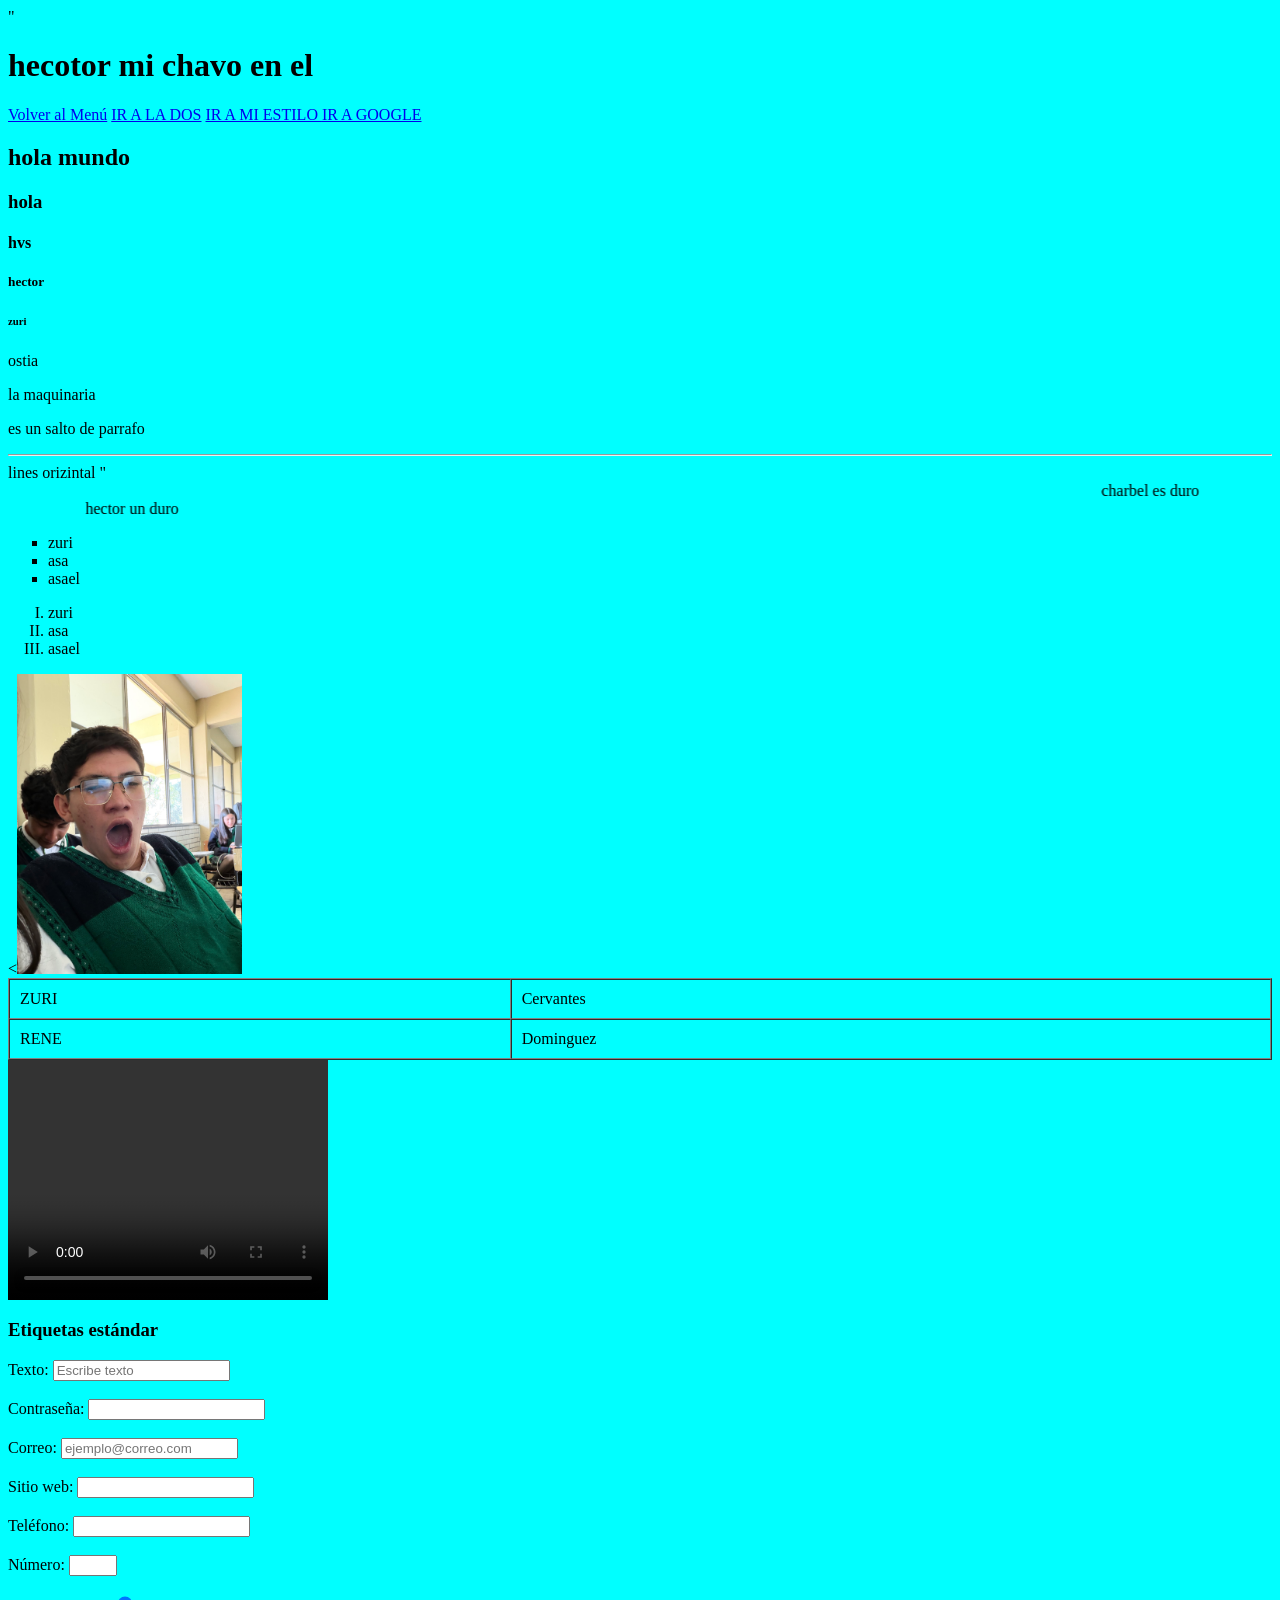
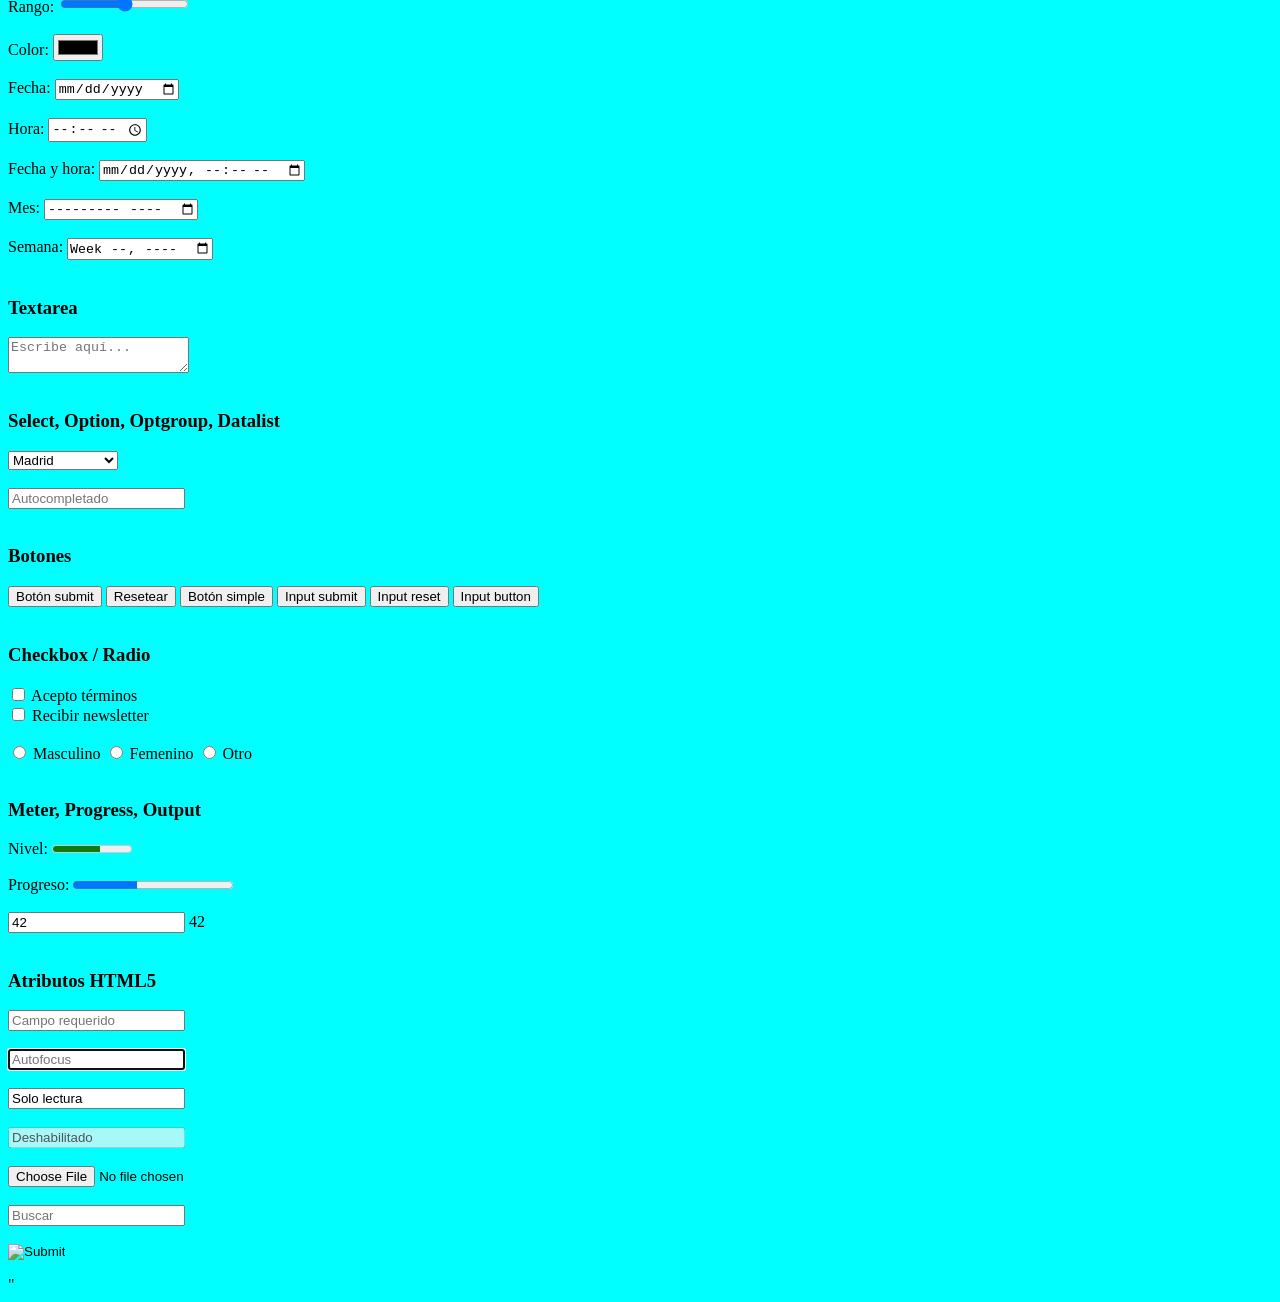
<file: clase1/index.html>
"<!DOCTYPE html>
<html>

<head>
  <meta charset="UTF-8">
  <meta name="viewport" content="width=device-width, initial-scale=1">
  <title>intro html </title>
  </title>
</head>

<body bgcolor="cyan">
  
 <h1> hecotor mi chavo en el </h1>
 <a href="menu.html"> Volver al Menú</a>
<a href="dos.html">IR A LA DOS</a>
<a href="misestilo.html">IR A MI ESTILO</>
<a href="https://www.google.com" target="_blank">IR A GOOGLE</a>

</body>
<h2>hola mundo </h2>
<h3>hola</h3>
<h4>hvs</h4>
<h5>hector</h5>
<h6>zuri</h6>

<p>ostia </p>
la maquinaria <p>
  es un salto de parrafo 
</p>

<hr /> lines orizintal "

<marquee behavior="scroll" direction="left">charbel es duro </marquee>
<marquee behavior="scroll" direction="right">hector un duro</marquee>

<ul type="square">
  
  <li>zuri </li>
  <li>asa</li>
  <li>asael</li>

  </ul>
<ol type ="I">
  
  
  <li>zuri </li>
  <li>asa</li>
  <li>asael</li>
  
</ol>

<<img src="santi.jpeg" alt="200px"
height="300px">
<table border="1" width="100%" cellspacing="0"cellpadding="10"
<tr>
  <td>ZURI</td>
 <td>Cervantes</td>
</tr>

<tr>
  <td>RENE</td>
  <td>Dominguez</td>
</tr>
  
</table>

<video src="video.mov" width="320" height="240"controls>
  
  
  
</video>




<form>
  
  <h3>Etiquetas estándar</h3>
  
  <label>Texto:</label>
  <input type="text" placeholder="Escribe texto"><br><br>
  
  <label>Contraseña:</label>
  <input type="password"><br><br>
  
  <label>Correo:</label>
  <input type="email" placeholder="ejemplo@correo.com"><br><br>
  
  <label>Sitio web:</label>
  <input type="url"><br><br>
  
  <label>Teléfono:</label>
  <input type="tel"><br><br>
  
  <label>Número:</label>
  <input type="number" min="1" max="10"><br><br>
  
  <label>Rango:</label>
  <input type="range" min="0" max="100"><br><br>
  
  <label>Color:</label>
  <input type="color"><br><br>
  
  <label>Fecha:</label>
  <input type="date"><br><br>
  
  <label>Hora:</label>
  <input type="time"><br><br>
  
  <label>Fecha y hora:</label>
  <input type="datetime-local"><br><br>
  
  <label>Mes:</label>
  <input type="month"><br><br>
  
  <label>Semana:</label>
  <input type="week"><br><br>
  
  
  <h3>Textarea</h3>
  
  <textarea placeholder="Escribe aquí..."></textarea><br><br>
  
  
  <h3>Select, Option, Optgroup, Datalist</h3>
  
  <select>
    <optgroup label="España">
      <option>Madrid</option>
      <option>Valencia</option>
    </optgroup>
    
    <optgroup label="México">
      <option>CDMX</option>
      <option>Guadalajara</option>
    </optgroup>
  </select>
  <br><br>
  
  <input list="ciudades" placeholder="Autocompletado">
  <datalist id="ciudades">
    <option value="Monterrey">
    <option value="Puebla">
    <option value="Cancún">
  </datalist>
  
  <br><br>
  
  
  <h3>Botones</h3>
  
  <button type="submit">Botón submit</button>
  <button type="reset">Resetear</button>
  <button type="button">Botón simple</button>
  
  <input type="submit" value="Input submit">
  <input type="reset" value="Input reset">
  <input type="button" value="Input button">
  
  <br><br>
  
  
  <h3>Checkbox / Radio</h3>
  
  <input type="checkbox"> Acepto términos<br>
  <input type="checkbox"> Recibir newsletter<br><br>
  
  <input type="radio" name="genero"> Masculino
  <input type="radio" name="genero"> Femenino
  <input type="radio" name="genero"> Otro
  
  <br><br>
  
  
  <h3>Meter, Progress, Output</h3>
  
  <label>Nivel:</label>
  <meter value="0.6">60%</meter><br><br>
  
  <label>Progreso:</label>
  <progress value="40" max="100"></progress><br><br>
  
  <input type="number" id="num1" value="42">
  <output id="resultado">42</output>
  
  <br><br>
  
  
  <h3>Atributos HTML5</h3>
  
  <input type="text" required placeholder="Campo requerido"><br><br>
  
  <input type="text" autofocus placeholder="Autofocus"><br><br>
  
  <input type="text" readonly value="Solo lectura"><br><br>
  
  <input type="text" disabled value="Deshabilitado"><br><br>
  
  <input type="file"><br><br>
  
  <input type="search" placeholder="Buscar"><br><br>
  
  <input type="image" src="https://via.placeholder.com/100">
  
</form>

</html>
"
</file>
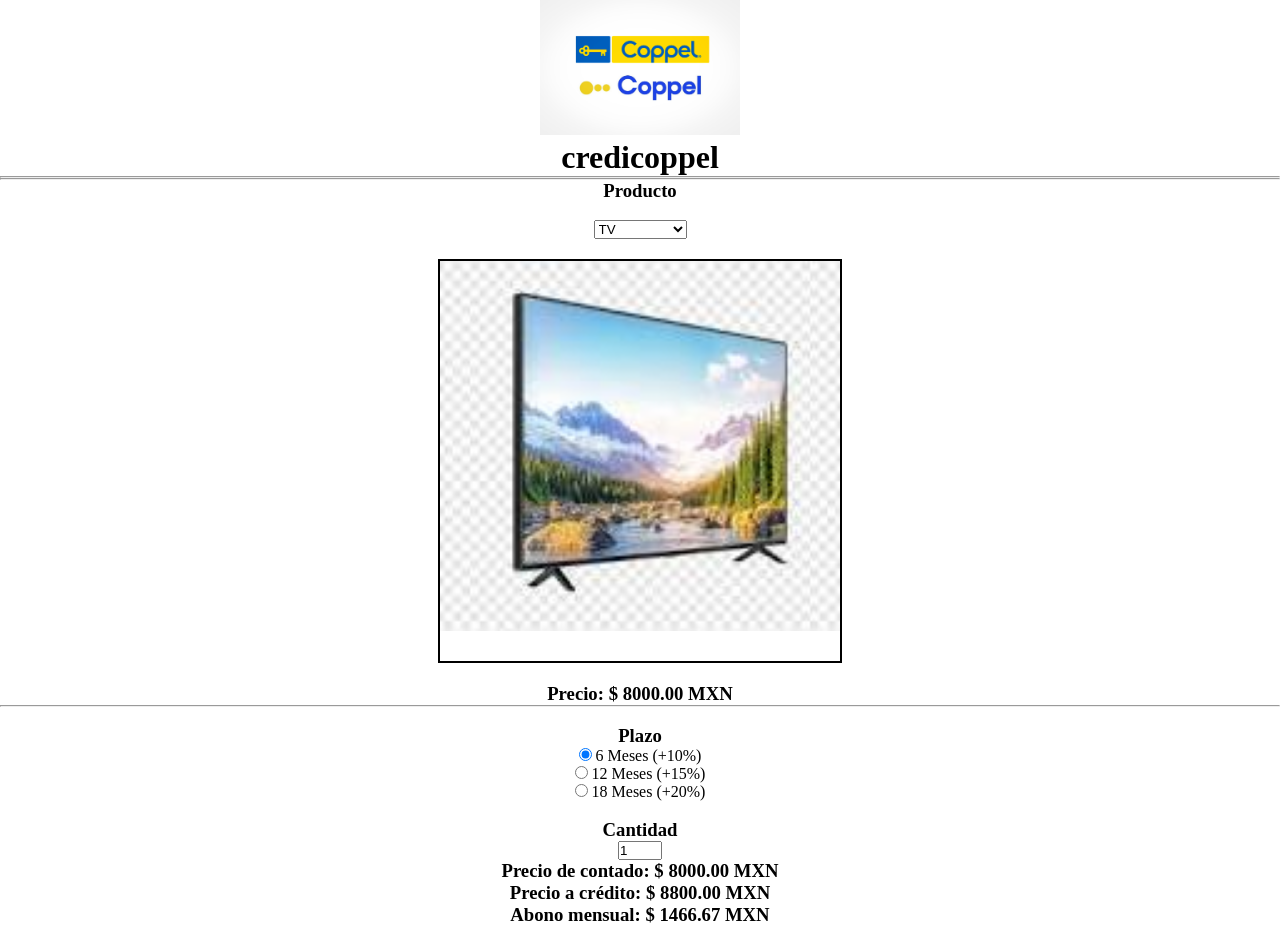
<file: tienda/index.html>
<!DOCTYPE html>
<html lang="en">
<head>
    <meta charset="UTF-8">
    <meta name="viewport" content="width=device-width, initial-scale=1.0">
    <title>CREDICOPPEL</title>
    <link rel="stylesheet" href="estilos.css"/>
</head>

<body onload="calcular()">

    <img src="img/cop.jpg" alt="" width="200"/>
    <h1>credicoppel</h1>

    <hr/>
    <hr/>

    <h3>Producto</h3>
    <br/>

    <select id="producto" onchange="calcular()">
        <option value="tv">TV</option>
        <option value="comedor">COMEDOR</option>
        <option value="lavadora">LAVADORA</option>
        <option value="moto">MOTO</option>
        <option value="sala">SALA</option>
    </select>

    <div id="img"></div>
    <div id="precio">Precio: $0.00 MXN</div>

    <hr/>
    <br/>

    <h3>Plazo</h3>

    <input type="radio" name="plazo" id="uno" onchange="calcular()" checked/>
    6 Meses (+10%) <br>

    <input type="radio" name="plazo" id="dos" onchange="calcular()"/>
    12 Meses (+15%) <br>

    <input type="radio" name="plazo" id="tres" onchange="calcular()"/>
    18 Meses (+20%) <br><br/>

    <h3>Cantidad</h3>

    <input
        type="number"
        value="1"
        min="1"
        max="10"
        id="cantidad"
        onchange="calcular()"
    />

    <br/>

    <div id="contado">Precio de contado: $0.00 MXN</div>
    <div id="credito">Precio a crédito: $0.00 MXN</div>
    <div id="abono">Abono mensual: $0.00 MXN</div>

    <script src="app.js"></script>

</body>
</html>
</file>
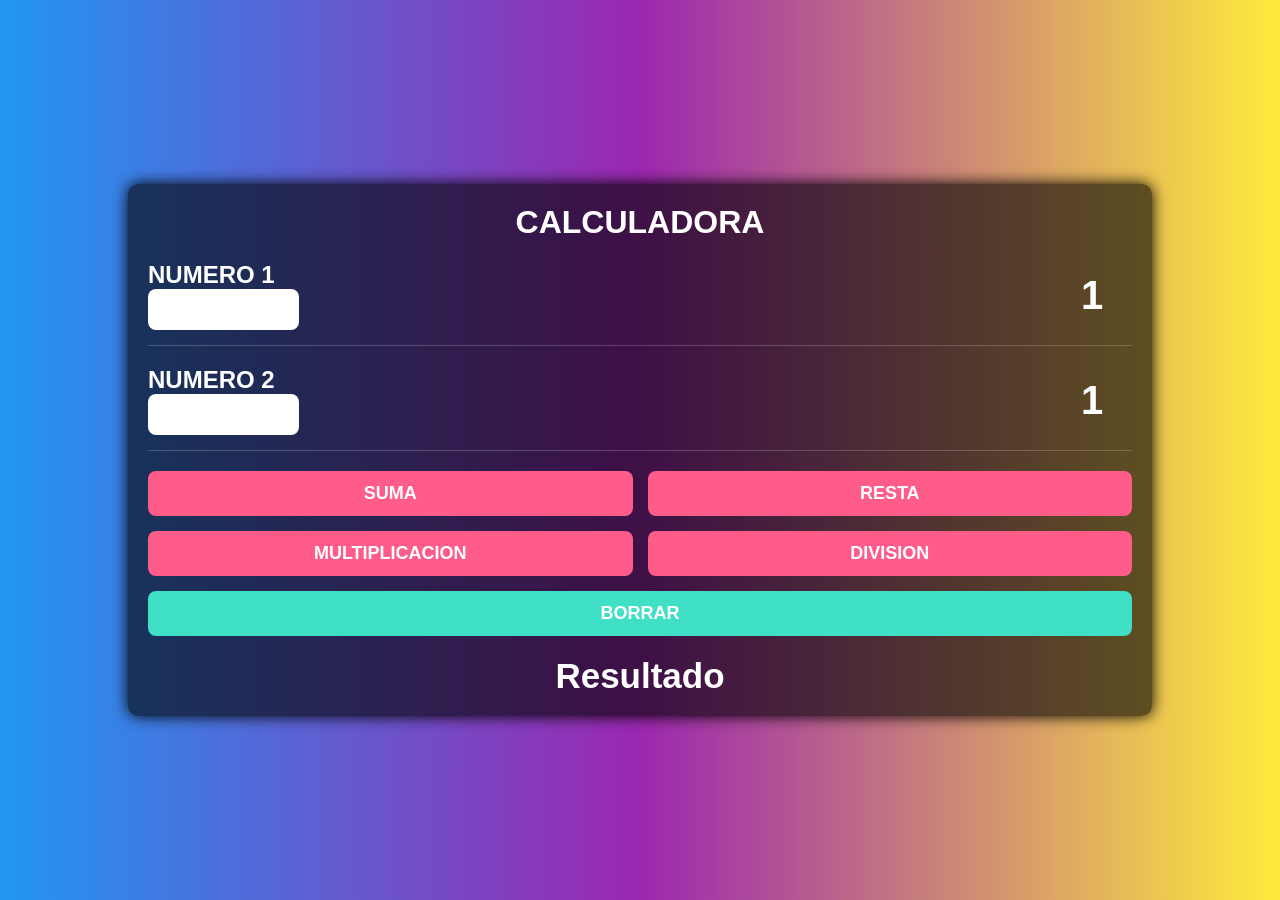
<file: clase1/calcularoda.html>
<!DOCTYPE html>
<html lang="es">
<head>
<meta charset="UTF-8">
<meta name="viewport" content="width=device-width, initial-scale=1.0">
<title>Calculadora</title>

<style>
    *{
        margin: 0;
        padding: 0;
        box-sizing: border-box;
        font-family: Arial, Helvetica, sans-serif;
    }

    body{
        background: linear-gradient(90deg,#2196f3,#9c27b0,#ffeb3b);
        height: 100vh;
        display: flex;
        justify-content: center;
        align-items: center;
    }

    .contenedor{
        width: 80%;
        background: rgba(0,0,0,0.6);
        border-radius: 10px;
        padding: 20px;
        color: white;
        box-shadow: 0px 0px 15px black;
    }

    h1{
        text-align: center;
        margin-bottom: 20px;
    }

    .fila{
        display: flex;
        justify-content: space-between;
        align-items: center;
        margin-bottom: 20px;
        border-bottom: 1px solid rgba(255,255,255,0.2);
        padding-bottom: 15px;
    }

    .fila input{
        width: 60%;
        padding: 10px;
        border-radius: 8px;
        border: none;
        outline: none;
        font-size: 18px;
    }

    .resultado{
        width: 80px;
        text-align: center;
        font-size: 40px;
        font-weight: bold;
    }

    .botones{
        display: grid;
        grid-template-columns: 1fr 1fr;
        gap: 15px;
        margin-top: 20px;
    }

    button{
        padding: 12px;
        border: none;
        border-radius: 8px;
        font-size: 18px;
        font-weight: bold;
        cursor: pointer;
        color: white;
        transition: 0.3s;
    }

    button:hover{
        transform: scale(1.03);
    }

    .rosa{
        background: #ff5c8a;
    }

    .verde{
        background: #3fe0c5;
        grid-column: span 2;
    }

    #respuesta{
        margin-top: 20px;
        text-align: center;
        font-size: 35px;
        font-weight: bold;
    }
</style>
</head>

<body>

<div class="contenedor">

    <h1>CALCULADORA</h1>

    <div class="fila">
        <div>
            <h2>NUMERO 1</h2>
            <input type="number" id="n1">
        </div>

        <div class="resultado" id="mostrar1">1</div>
    </div>

    <div class="fila">
        <div>
            <h2>NUMERO 2</h2>
            <input type="number" id="n2">
        </div>

        <div class="resultado" id="mostrar2">1</div>
    </div>

    <div class="botones">
        <button class="rosa" onclick="sumar()">SUMA</button>
        <button class="rosa" onclick="restar()">RESTA</button>
        <button class="rosa" onclick="multiplicar()">MULTIPLICACION</button>
        <button class="rosa" onclick="dividir()">DIVISION</button>
        <button class="verde" onclick="borrarTodo()">BORRAR</button>
    </div>

    <div id="respuesta">Resultado</div>

</div>

<script>

let n1 = document.getElementById("n1");
let n2 = document.getElementById("n2");

n1.addEventListener("input",()=>{
    document.getElementById("mostrar1").innerHTML = n1.value;
});

n2.addEventListener("input",()=>{
    document.getElementById("mostrar2").innerHTML = n2.value;
});

function sumar(){
    let r = Number(n1.value) + Number(n2.value);
    document.getElementById("respuesta").innerHTML = r;
}

function restar(){
    let r = Number(n1.value) - Number(n2.value);
    document.getElementById("respuesta").innerHTML = r;
}

function multiplicar(){
    let r = Number(n1.value) * Number(n2.value);
    document.getElementById("respuesta").innerHTML = r;
}

function dividir(){
    let r = Number(n1.value) / Number(n2.value);
    document.getElementById("respuesta").innerHTML = r;
}

function borrarTodo(){
    n1.value = "";
    n2.value = "";
    document.getElementById("mostrar1").innerHTML = "1";
    document.getElementById("mostrar2").innerHTML = "1";
    document.getElementById("respuesta").innerHTML = "Resultado";
}

</script>

</body>
</html>
</file>
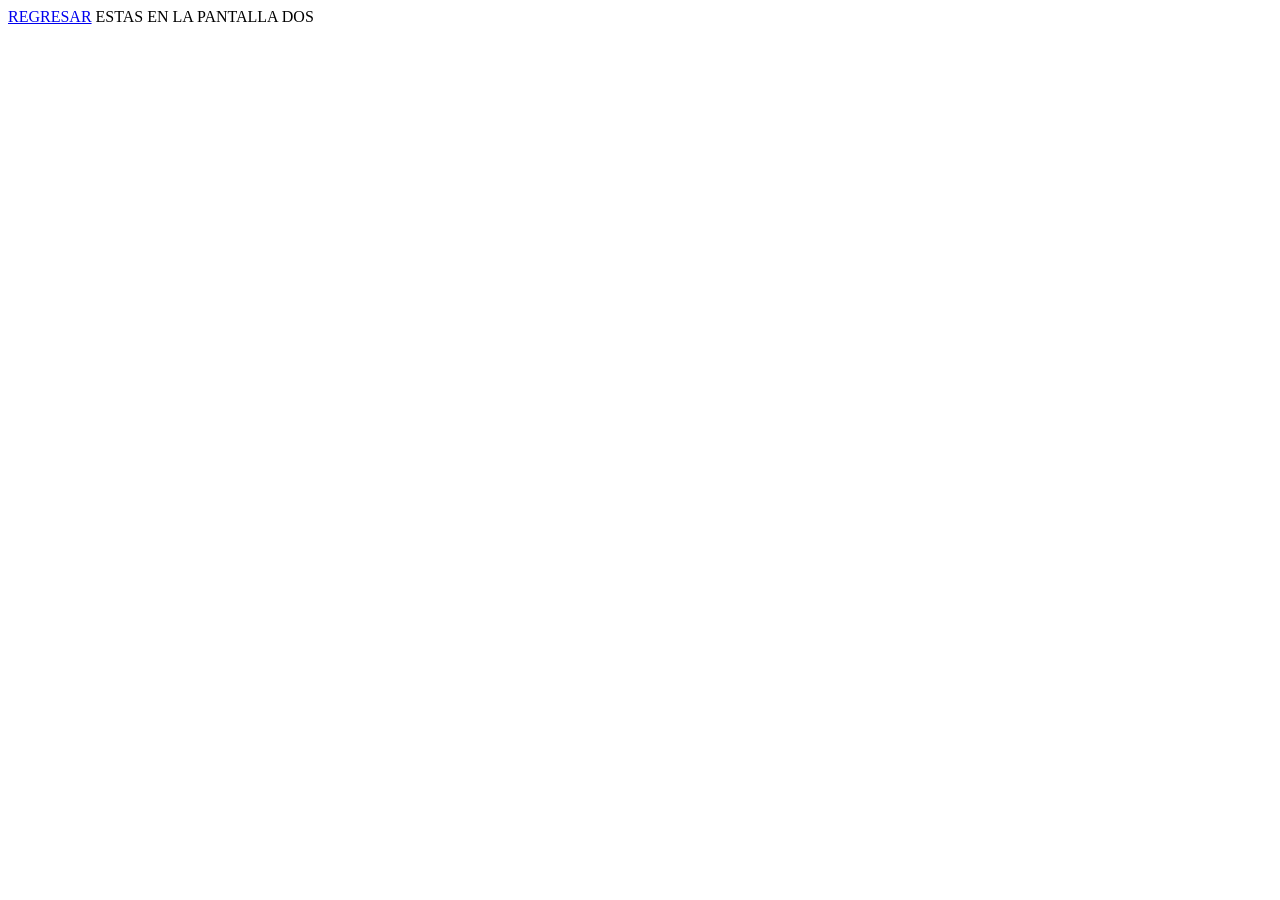
<file: clase1/dos.html>
<!DOCTYPE html>
<html>

<head>
  <meta charset="UTF-8">
  <meta name="viewport" content="width=device-width, initial-scale=1">
  <title>PANTALLA DOS</title>
</head>
<a href="index.html">REGRESAR</a>

<body>
  ESTAS EN LA PANTALLA DOS 
</body>

</html>
</file>
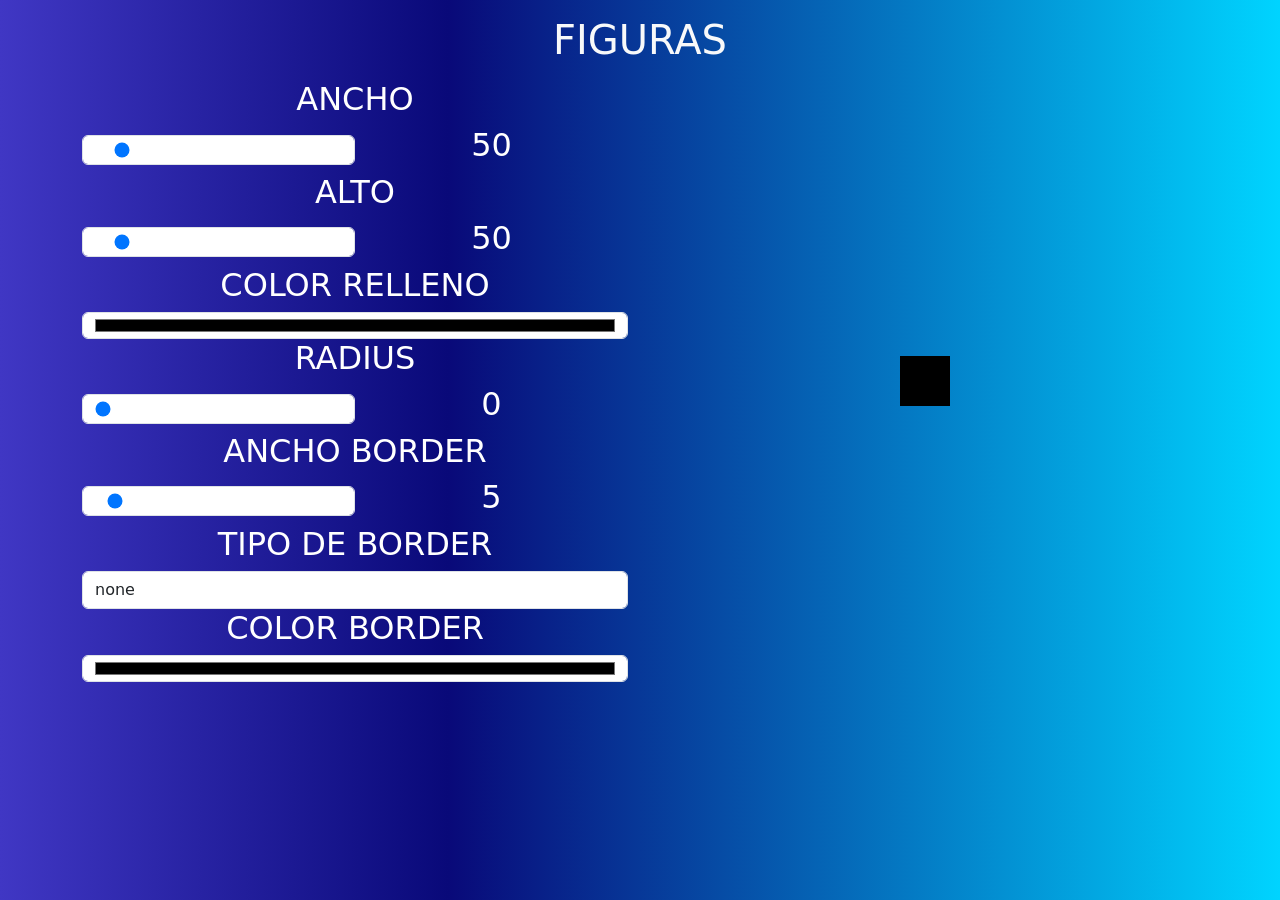
<file: clase1/figuras.html>
<!DOCTYPE html>
<html lang="es">
<head>
    <meta charset="UTF-8">
    <meta name="viewport" content="width=device-width, initial-scale=1.0">
    <title>EJERCICIO 3</title>
    <link href="https://cdn.jsdelivr.net/npm/bootstrap@5.3.8/dist/css/bootstrap.min.css
" rel="stylesheet">
<link rel="stylesheet" href="style.css">
</head>
<body class="fondo">
    <div class="container">
        <h1 class="text-center text-light my-3">FIGURAS</h1>
        <div class="row">
            <div class="col">
                <table class="w-100">
                    <tr>
                        <td colspan="2" class="text-center"><h2>ANCHO</h2></td>
                    </tr>
                    <tr>
                        <td class="w-50"><input type="range" class="form-control" id="ancho" min="10" max="500" value="50"></td>
                        <td class="w-50 text-center" ><h2 id="vancho">50</h2></td>
                    </tr>
                    <tr>
                        <td colspan="2" class="text-center"><h2>ALTO</h2></td>
                    </tr>
                    <tr>
                        <td class="w-50"><input type="range" class="form-control" id="alto" min="10" max="500" value="50"></td>
                        <td class="w-50 text-center" ><h2 id="valto">50</h2></td>
                    </tr>
                    <tr>
                        <td colspan="2" class="text-center"><h2>COLOR RELLENO</h2></td>
                    </tr>
                    <tr>
                        <td colspan="2""><input type="color" class="form-control" id="color" ></td>
                    </tr>
                    <tr>
                        <td colspan="2" class="text-center"><h2>RADIUS</h2></td>
                    </tr>
                    <tr>
                        <td class="w-50"><input type="range"            class="form-control" id="radius" min="0" max="100" value="0"></td>
                        <td class="w-50 text-center" ><h2 id="vradio">0</h2></td>
                    </tr>
                    <tr>
                        <td colspan="2" class="text-center"><h2>ANCHO BORDER</h2></td>
                    </tr>
                    <tr>
                        <td class="w-50"><input type="range" class="form-control" id="anchoborde" min="0" max="100" value="5"></td>
                        <td class="w-50 text-center" ><h2 id="vanchoborde">5</h2></td>
                    </tr>
                    <tr>
                        <td colspan="2" class="text-center"><h2>TIPO DE BORDER</h2></td>
                    </tr>
                    <tr>
                        <td colspan="2" class="w-50">
                        <select id="tipoborde" class="form-control">
                            <option value="none">none</option>
                            <option value="solid">solid</option>
                            <option value="dashed">dashed</option>
                            <option value="dotted">dotted</option>
                            <option value="double">double</option>
                        </select>
                    </tr>
                    <tr>
                        <td colspan="2" class="text-center"><h2>COLOR BORDER</h2></td>
                    </tr>
                    <tr>
                        <td colspan="2"><input type="color" class="form-control" id="colorborde" ></td>
                    </tr>
                </table>
            </div>
            <div class="col centrar">
                <div id="figura">
                    
                </div>
            </div>
        </div>
    </div>
    <script src="
https://cdn.jsdelivr.net/npm/bootstrap@5.3.8/dist/js/bootstrap.min.js
"></script>
<script src="main.js"></script>
</body>
</html>
</file>
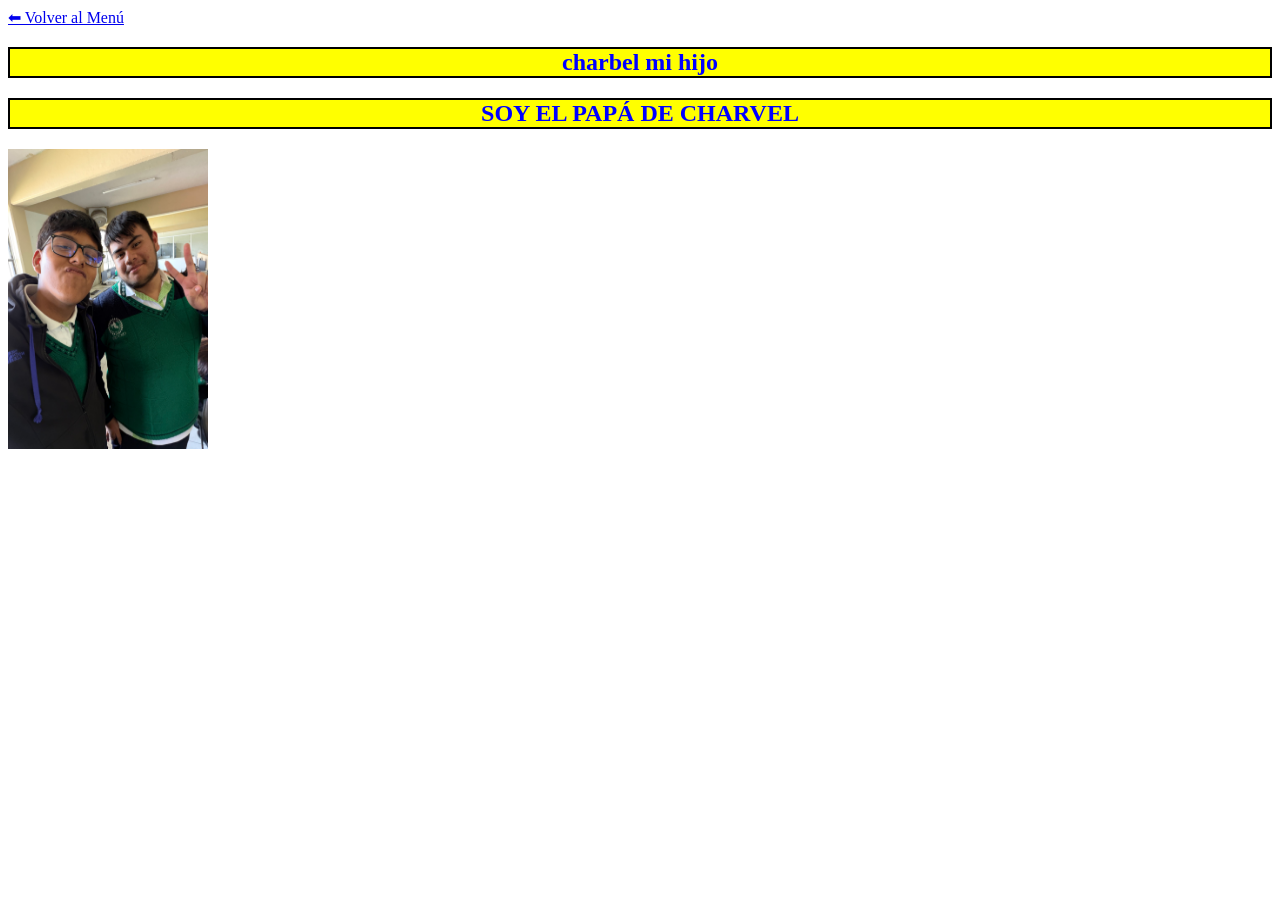
<file: clase1/misestilo.html>
<!DOCTYPE html>
<html>

<head>
<meta charset="UTF-8">
<meta name="viewport" content="width=device-width, initial-scale=1">
<title>WEB</title>

<style>

h2{
  color: blue;
  font-weight: bold;
  text-align: center;
  background-color: yellow;
  border: 2px double black;
}

/* Imagen */
.girar{
  transition: 0.5s;
}

/* Cuando le das clic o tocas */
.girar:active{
  transform: translateY(150px) rotate(360deg);
}

</style>

</head>

<body>

<a href="menu.html">⬅ Volver al Menú</a>

<h2>charbel mi hijo</h2>
<h2>SOY EL PAPÁ DE CHARVEL</h2>

<img src="2.jpeg" class="girar" width="200" height="300">

</body>

</html>
</file>
<file: tienda/estilos.css>
*{
    margin: 0;
    padding: 0;
}

body{
    text-align: center;
}

div#img{
    width: 400px;
    height: 400px;
    border: 2px solid rgb(0, 0, 0);
    margin: 20px auto;
}
</file>
<file: clase1/style.css>
.fondo{background: #4037c4;
background: linear-gradient(90deg,rgba(64, 55, 196, 1) 0%, rgba(9, 9, 121, 1) 35%, rgba(0, 212, 255, 1) 100%);}

*{
    margin: 0;
    padding: 0;
    box-sizing: border-box;
    color: white;
    transition: all 2s;
}

#figura{
    display: block;
    background: black;
    width: 50px;
    height: 50px;
    border: 5px solid black;
}

.centrar{
    display: flex;
    justify-content: center;
    align-items: center;
}
</file>
